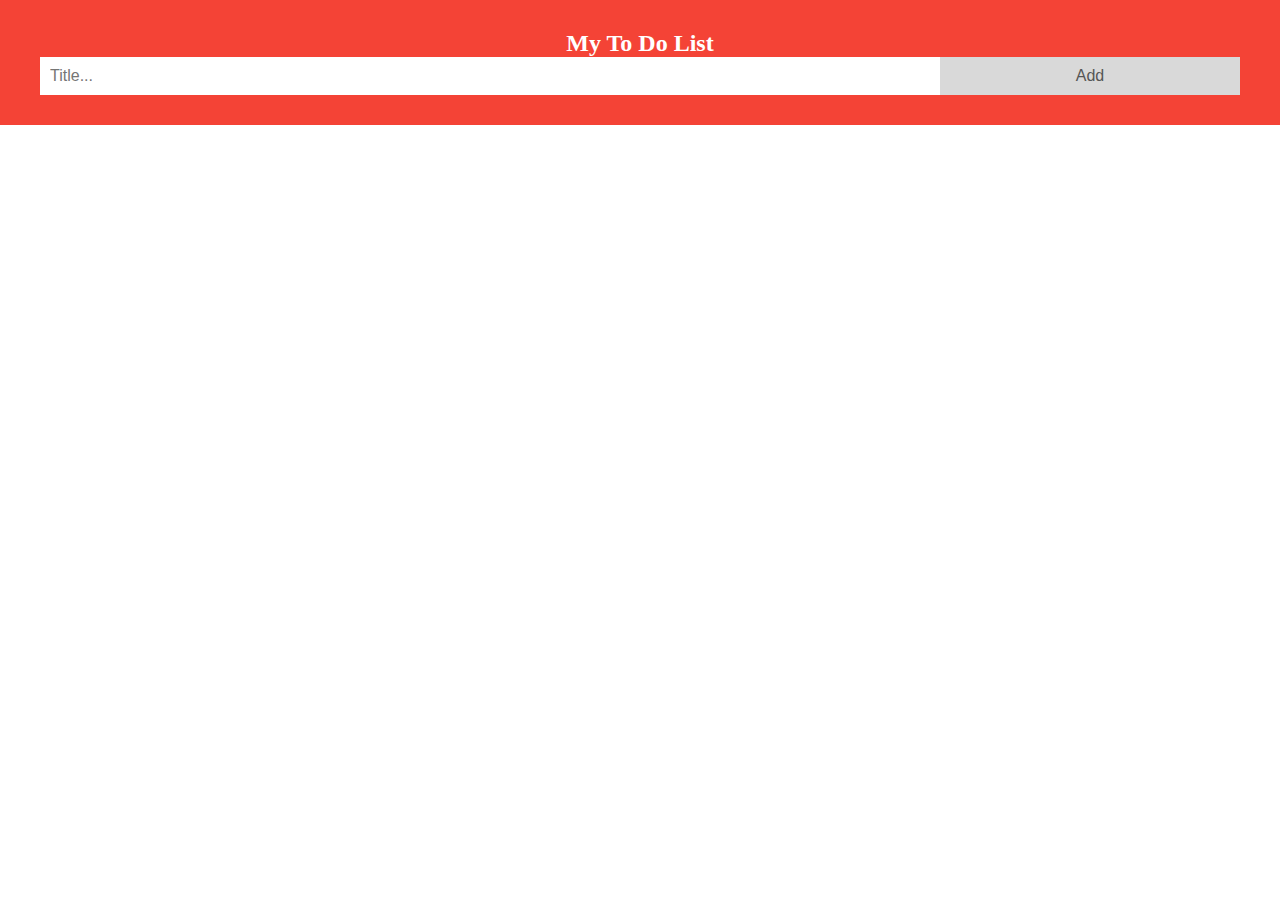
<file: index.html>
<!DOCTYPE html>
<html lang="en">
<head>
    <meta charset="UTF-8">
    <meta name="viewport" content="width=device-width, initial-scale=1.0">
    <title>Section14</title>
    <link rel="stylesheet" type="text/css" href="style.css">
</head>
<body>
    <div class="header">
        <h2>My To Do List</h2>
        <input type="text" id="nhapVao" placeholder="Title...">
        <button onclick="newElement()" class="addBtn">Add</button>
    </div>
      
    <ul id="list">
    </ul>
    <script src="java.js"></script>
</body>
</html>
</file>
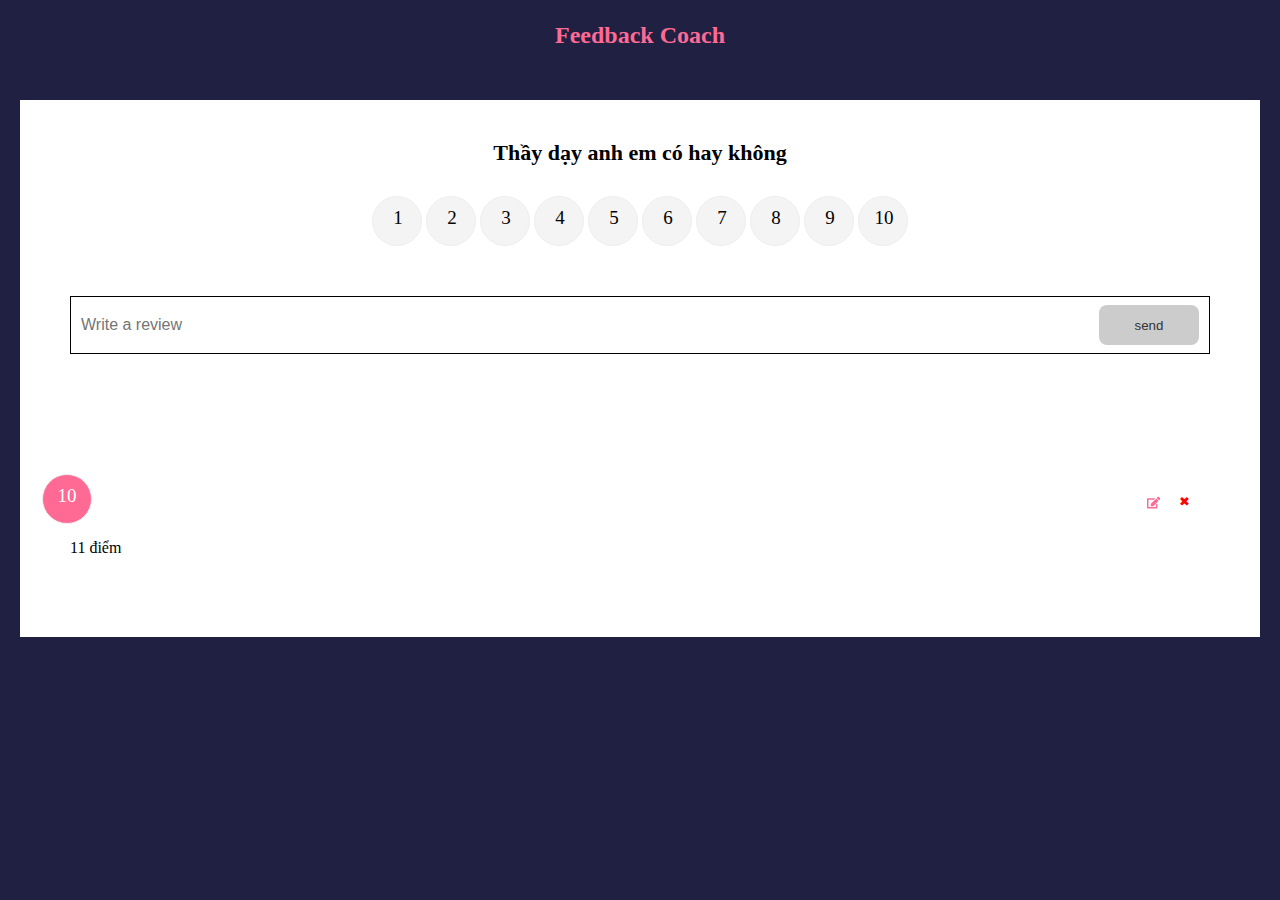
<file: bai2.html>
<!DOCTYPE html>
<html lang="en">
<head>
    <meta charset="UTF-8">
    <meta name="viewport" content="width=device-width, initial-scale=1.0">
    <title>Section14</title>
    <link rel="stylesheet" type="text/css" href="styles.css">
</head>
<body>
    <header>
        <div class="container">
            <h2>Feedback Coach</h2>
        </div>
    </header>
    <div class="container">
        <div class="card false">
            <form action="#">
                <h2>Thầy dạy anh em có hay không</h2>
            </form>
            <ul class="rating">
                <li>
                    <input type="radio" id="num1" name="rating" value="1">
                    <label for="num1">1</label>
                </li>
                <li>
                    <input type="radio" id="num2" name="rating" value="2">
                    <label for="num2">2</label>
                </li>
                <li>
                    <input type="radio" id="num3" name="rating" value="3">
                    <label for="num3">3</label>
                </li>
                <li>
                    <input type="radio" id="num4" name="rating" value="4">
                    <label for="num4">4</label>
                </li>
                <li>
                    <input type="radio" id="num5" name="rating" value="5">
                    <label for="num5">5</label>
                </li>
                <li>
                    <input type="radio" id="num6" name="rating" value="6">
                    <label for="num6">6</label>
                </li>
                <li>
                    <input type="radio" id="num7" name="rating" value="7">
                    <label for="num7">7</label>
                </li>
                <li>
                    <input type="radio" id="num8" name="rating" value="8">
                    <label for="num8">8</label>
                </li>
                <li><input type="radio" id="num9" name="rating" value="9">
                    <label for="num9">9</label></li>
                <li>
                    <input type="radio" id="num10" name="rating" value="10">
                    <label for="num10">10</label>
                </li>
            </ul>
            <div class="input-group">
                <input type="text" placeholder="Write a review" value>
                <button type="submit" disabled class="btn btn-primary">send</button>
            </div>
            <div style="margin-top: 130px;">
                <div class="card" style="padding-top: 55px; padding-left: 0px;">
                    <div class="num-display">10</div>
                    <button class="close">&#x2716;</button>
                    <button class="edit">
                        <svg stroke="currentColor" fill="currentColor" stroke-width="0" viewBox="0 0 576 512" color="#ff6a95" height="1em" width="1em" xmlns="http://www.w3.org/2000/svg" style="color: #ff6a95;">
                            <path d="M402.6 83.2l90.2 90.2c3.8 3.8 3.8 10 0 13.8L274.4 405.6l-92.8 10.3c-12.4 1.4-22.9-9.1-21.5-21.5l10.3-92.8L388.8 83.2c3.8-3.8 10-3.8 13.8 0zm162-22.9l-48.8-48.8c-15.2-15.2-39.9-15.2-55.2 0l-35.4 35.4c-3.8 3.8-3.8 10 0 13.8l90.2 90.2c3.8 3.8 10 3.8 13.8 0l35.4-35.4c15.2-15.3 15.2-40 0-55.2zM384 346.2V448H64V128h229.8c3.2 0 6.2-1.3 8.5-3.5l40-40c7.6-7.6 2.2-20.5-8.5-20.5H48C21.5 64 0 85.5 0 112v352c0 26.5 21.5 48 48 48h352c26.5 0 48-21.5 48-48V306.2c0-10.7-12.9-16-20.5-8.5l-40 40c-2.2 2.3-3.5 5.3-3.5 8.5z"></path>
                        </svg>
                    </button>
                    <div class="text-display">11 điểm</div>
                </div>
                <div class="reviews"></div>
            </div>
        </div>
    </div>
    <script src="script.js"></script>
</body>
</html>
</file>
<file: style.css>
* {
  margin: 0;
  padding: 0;
  box-sizing: border-box;
}
ul li {
  cursor: pointer;
  position: relative;
  padding: 12px 8px 12px 40px;
  background: #eee;
}
/* chọn tất cả các phần tử thứ lẻ */
ul li:nth-child(odd) {
  background: #f9f9f9;
}
ul li:hover {
  background: #ddd;
}
ul li.checked {
  background: #888;
  color: #fff;
  text-decoration: line-through;
}
ul li.checked::before {
  content: "\2713"; /* Ký tự Unicode của dấu ✓ */
  position: absolute;
  top: 10px;
  left: 16px;
  color: #fff;
  font-size: 16px;
}
.close {
  position: absolute;
  right: 0;
  top: 0;
  padding: 12px 16px 12px 16px;
}
.header {
  background-color: #f44336;
  padding: 30px 40px;
  color: white;
  text-align: center;
}
.header:after {
  content: "";
  display: table;
  clear: both;
}
input {
  float: left;
  width: 75%;
  padding: 10px;
  border: none;
  font-size: 16px;
}
.addBtn {
  border: none;
  padding: 10px;
  width: 25%;
  background: #d9d9d9;
  color: #555;
  float: left;
  font-size: 16px;
  cursor: pointer;
}
</file>
<file: styles.css>
*{
    box-sizing: border-box;
    margin: 0;
    padding: 0;
}
body{
    background-color: #202142;
}
ul {
    list-style: none;
}
.container{
    margin: auto;
    padding: 0 20px;
}
header{
    color: rgb(255,106,149);
    height: 70px;
    width: 100%;
    display: flex;
    justify-content: space-between;
    align-items: center;
    margin-bottom: 30px;
}
.card{
    background-color: white;
    padding: 40px 50px;
    position: relative;
}
.card h2{
    font-size: 22px;
    font-weight: 600;
    text-align: center;
}
.rating{
    display: flex;
    align-items: center;
    justify-content: center;
    margin-top: 30px;
    margin-bottom: 40px;
}
.rating li, .num-display {
    position: relative;
    background: #f4f4f4;
    width: 50px;
    height: 50px;
    padding: 10px;
    text-align: center;
    border-radius: 50%;
    font-size: 19px;
    border: 1px solid #eee;
    margin: 0 2px;
}
.rating li label {
    position: absolute;
    top: 0%;
    left: 0%;
    width: 50px;
    height: 50px;
    padding: 10px;
    border-radius: 50%;
    cursor: pointer;
}
.rating li:hover, .num-display  {
    background: #ff6a95;
    color: #fff;
}
[type='radio'] {
    opacity: 0;
}
[type='radio']:checked ~ label {
    background: #ff6a95;
    color: #fff;
}
.input-group{
    display: flex;
    flex-direction: row;
    border: 1px solid black;
    padding: 8px 10px;
    margin: 50px 0;
}
input{
    flex-grow: 2;
    border: none;
    
    font-size: 16px;
}
.num-display {
    position: absolute;
    top: -10px;
    left: -30px;
}
.close, .edit{
    position: absolute;
    top: 10px;
    right: 20px;
    cursor: pointer;
    background: none;
    border: none;
    color:red;
}
.edit{
    right: 50px;
    top: 12px;
}
.btn{
    border: 0;
    border-radius: 8px;
    cursor: pointer;
    height: 40px;
    width: 100px;
}
.btn:disabled{
    background-color: #ccc;
    color: #333;
    cursor: auto;
}
.review {
    margin-top: 20px;
    padding: 20px 0;
    position: relative;
}

.review .num-display {
    background: #ff6a95;
    color: #fff;
    border: 1px solid #ff6a95;
    border-radius: 50%;
    width: 50px;
    height: 50px;
    display: flex;
    align-items: center;
    justify-content: center;
    position: absolute;
    top: -20px;
}

.review .text-display {
    margin-top: 20px;
}
.card.false .text-display {
    display: block; /* Hiển thị nội dung chỉnh sửa khi ở chế độ chỉnh sửa */
}

.card .text-display {
    display: none; /* Ẩn nội dung không chỉnh sửa khi không ở chế độ chỉnh sửa */
}

.review .close, .review .edit {
    position: absolute;
    top: 20px;
    right: 20px;
    cursor: pointer;
    background: none;
    border: none;
    color: red;
}

.review .edit {
    right: 50px;
    color: #ff6a95;
    top: 22px;
}
</file>
